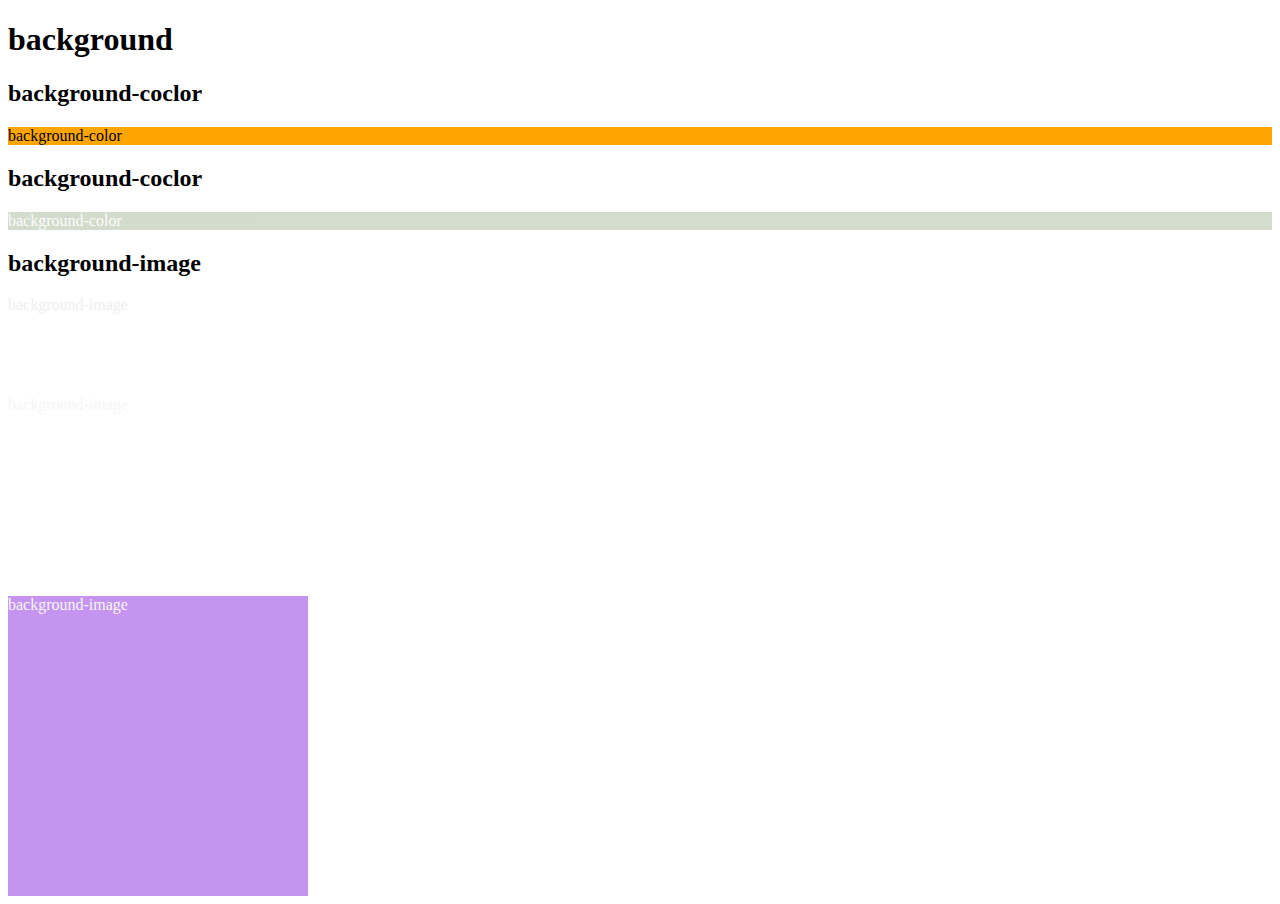
<file: 000_0520-1/index.html>
<!DOCTYPE html>
<html lang="ko">
<head>
    <meta charset="UTF-8">
    <meta name="viewport" content="width=device-width, initial-scale=1.0">
    <title>0520일 2번째 파일</title>
</head>
<body>
    <h1>background</h1>


    <h2>background-coclor</h2>
    <div class="bg1">background-color</div>
    <style>
        .bg1{
            background-color: orange;
        }
    </style>

    <h2>background-coclor</h2>
    <div class="bg2">background-color</div>
    <style>
        .bg2{
            background-color: rgb(40, 80, 5);
            color: #eee;
            opacity: 20%;
        }

    </style>
    <h2>background-image</h2>
    <div class="box1">background-image</div>
    <style>
        .box1{
            background-image: url(https://images.unsplash.com/photo-1715588561967-6d413b6690bf?w=500&auto=format&fit=crop&q=60&ixlib=rb-4.0.3&ixid=M3wxMjA3fDB8MHxlZGl0b3JpYWwtZmVlZHwyfHx8ZW58MHx8fHx8);
            background-repeat: no-repeat;
            color: #eee;
            opacity: 1;
            height: 100px;
        }

    </style>
    <div class="box2">background-image</div>
    <style>
        .box2{
            background-image: url(https://images.unsplash.com/photo-1715588561967-6d413b6690bf?w=500&auto=format&fit=crop&q=60&ixlib=rb-4.0.3&ixid=M3wxMjA3fDB8MHxlZGl0b3JpYWwtZmVlZHwyfHx8ZW58MHx8fHx8);
            color: #eee;
            opacity: 0.5;
            width: 200px;
            height: 200px;
            background-position: 20% 30%;
            background-repeat: no-repeat;
        }

    </style>
    <div class="box3">background-image</div>
    <style>
        .box3{
            background-color: blueviolet;
            background-image: url(https://tpc.googlesyndication.com/simgad/1675980580533340206);
            color: #eee;
            opacity: 0.5;
            width: 300px;
            height: 300px;
            background-size: 100%;
            background-repeat: no-repeat;
        }

    </style>




</body>
</html>
</file>
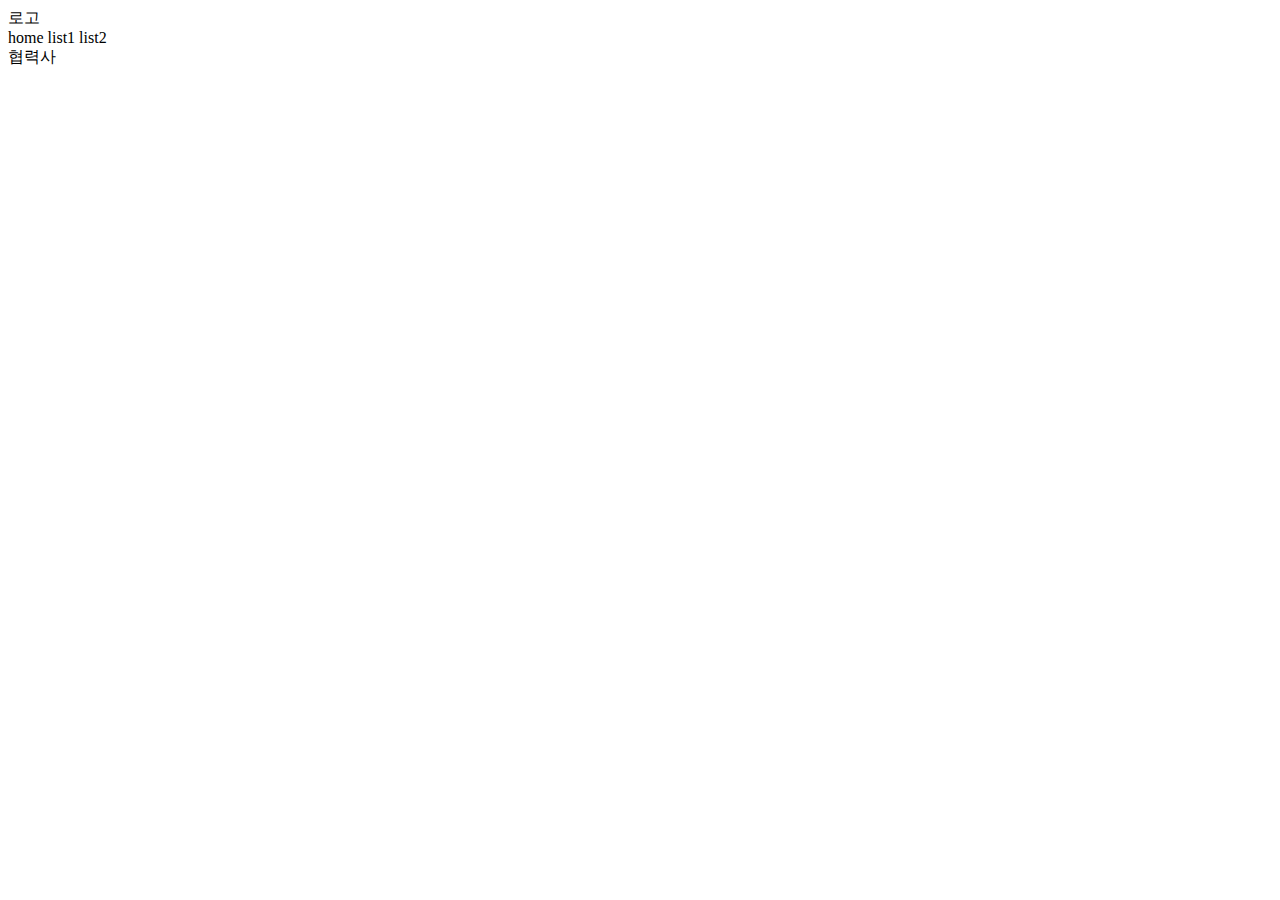
<file: 001_Orange/index.html>
<!DOCTYPE html>
<html lang="ko">
<head>
    <meta charset="UTF-8">
    <meta name="viewport" content="width=device-width, initial-scale=1.0">
    <title>Orange</title>
</head>
<body>
    <header>
        <div>로고</div>
        <nav>
            <a>home</a>
            <a>list1</a>
            <a>list2</a>
        </nav>
    </header>
    <div>

    </div>

</body>
<footer>
    <div>협력사</div>
</footer>
</html>
</file>
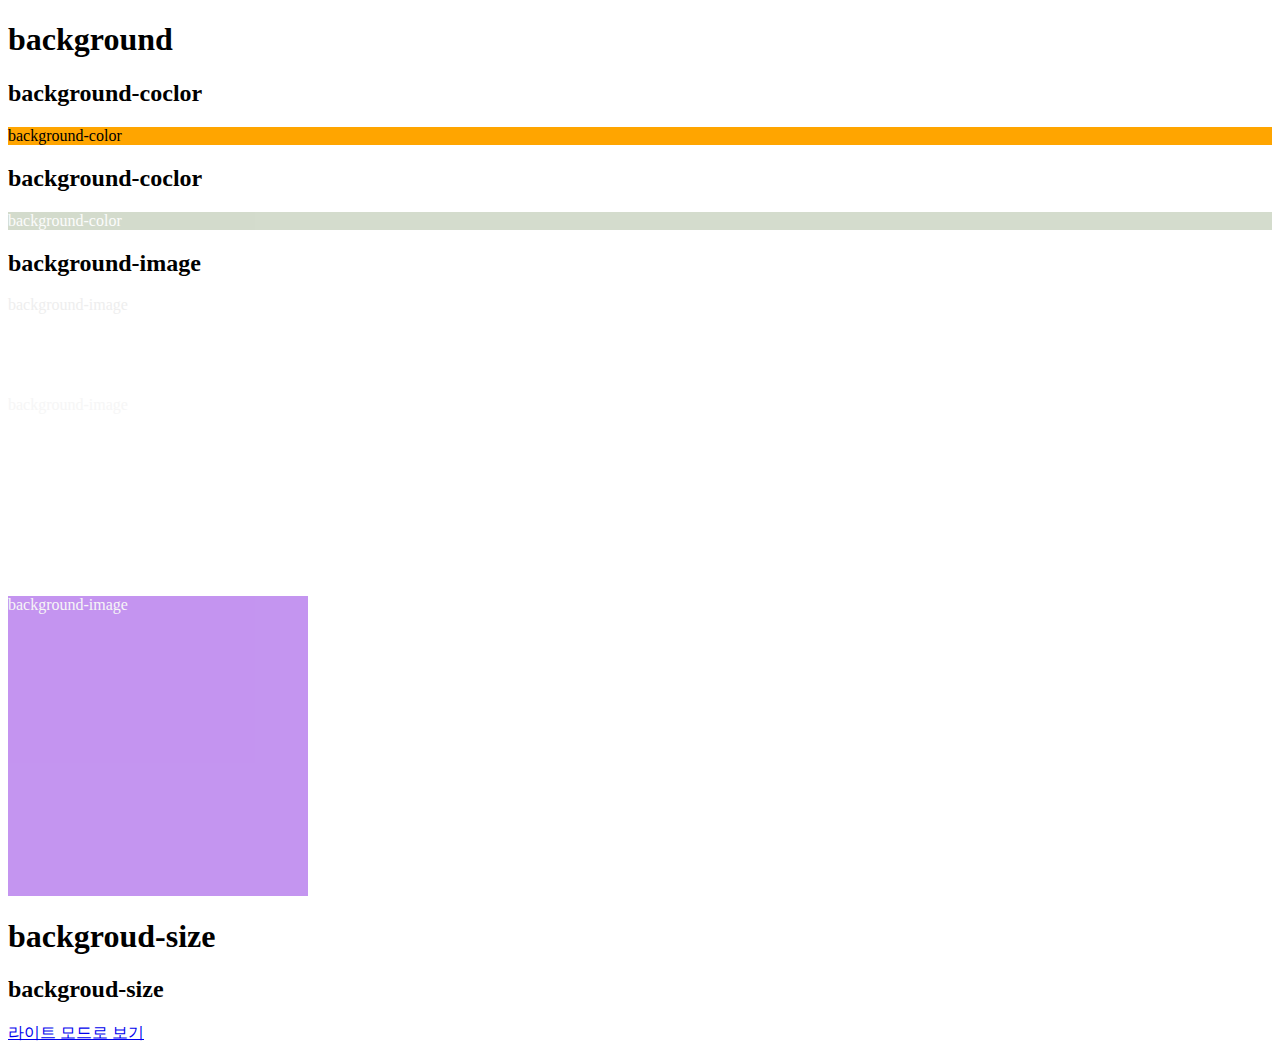
<file: 000_수업/000_0520-1/index.html>
<!DOCTYPE html>
<html lang="ko">
<head>
    <meta charset="UTF-8">
    <meta name="viewport" content="width=device-width, initial-scale=1.0">
    <title>0520일 2번째 파일</title>
</head>
<body>
    <h1>background</h1>


    <h2>background-coclor</h2>
    <div class="bg1">background-color</div>
    <style>
        .bg1{
            background-color: orange;
        }
    </style>

    <h2>background-coclor</h2>
    <div class="bg2">background-color</div>
    <style>
        .bg2{
            background-color: rgb(40, 80, 5);
            color: #eee;
            opacity: 20%;
        }

    </style>
    <h2>background-image</h2>
    <div class="box1">background-image</div>
    <style>
        .box1{
            background-image: url(https://images.unsplash.com/photo-1715588561967-6d413b6690bf?w=500&auto=format&fit=crop&q=60&ixlib=rb-4.0.3&ixid=M3wxMjA3fDB8MHxlZGl0b3JpYWwtZmVlZHwyfHx8ZW58MHx8fHx8);
            background-repeat: no-repeat;
            color: #eee;
            opacity: 1;
            height: 100px;
        }

    </style>
    <div class="box2">background-image</div>
    <style>
        .box2{
            background-image: url(https://images.unsplash.com/photo-1715588561967-6d413b6690bf?w=500&auto=format&fit=crop&q=60&ixlib=rb-4.0.3&ixid=M3wxMjA3fDB8MHxlZGl0b3JpYWwtZmVlZHwyfHx8ZW58MHx8fHx8);
            color: #eee;
            opacity: 0.5;
            width: 200px;
            height: 200px;
            background-position: 20% 30%;
            background-repeat: no-repeat;
        }

    </style>
    <div class="box3">background-image</div>
    <style>
        .box3{
            background-color: blueviolet;
            background-image: url(https://tpc.googlesyndication.com/simgad/1675980580533340206);
            color: #eee;
            opacity: 0.5;
            width: 300px;
            height: 300px;
            background-size: 100%;
            background-repeat: no-repeat;
        }

    </style>
    <h1>backgroud-size</h1>
    <h2>backgroud-size</h2>
    <a href="#" class="box4">라이트 모드로 보기</a>

    




</body>
</html>
</file>
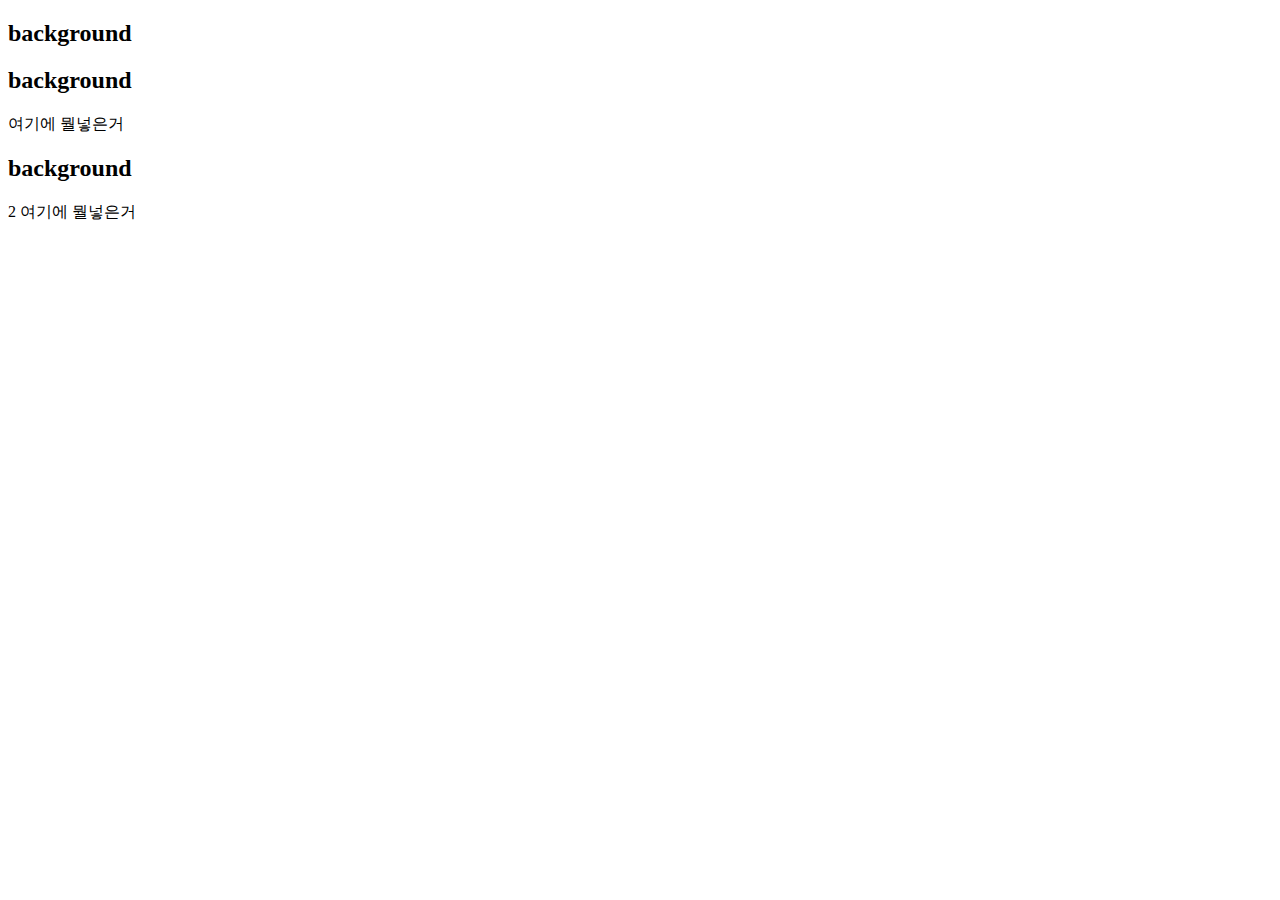
<file: 000_수업/000_0520-1/04_boxmodel.html>
<!DOCTYPE html>
<html lang="ko">
<head>
    <meta charset="UTF-8">
    <meta name="viewport" content="width=device-width, initial-scale=1.0">
    <title>Document</title>
</head>
<body>
    <h2>background</h2>
    <h2>background</h2>
    <div class="box1">
        여기에 뭘넣은거
    </div>
    <style>
        .box1{
            width: 50%;
            height: 20%;
        }
    </style>
    <h2>background</h2>
    <div class="box1">2
        여기에 뭘넣은거
    </div>
    <style>
        .box2{
            height: 200px;
            background: lightgoldenrodyellow;
            max-width: 1280px;
            min-width: 360px;
            margin: 0 auto;

        }
    </style>
    <br><br>
<iframe width="260" height="200" src="https://www.youtube.com/embed/rZVE_mVf2qQ?si=MsWiSMzGbLHKZUM4" title="YouTube video player" frameborder="0" allow="accelerometer; autoplay; clipboard-write; encrypted-media; gyroscope; picture-in-picture; web-share" referrerpolicy="strict-origin-when-cross-origin" allowfullscreen></iframe>



</body>
</html>
</file>
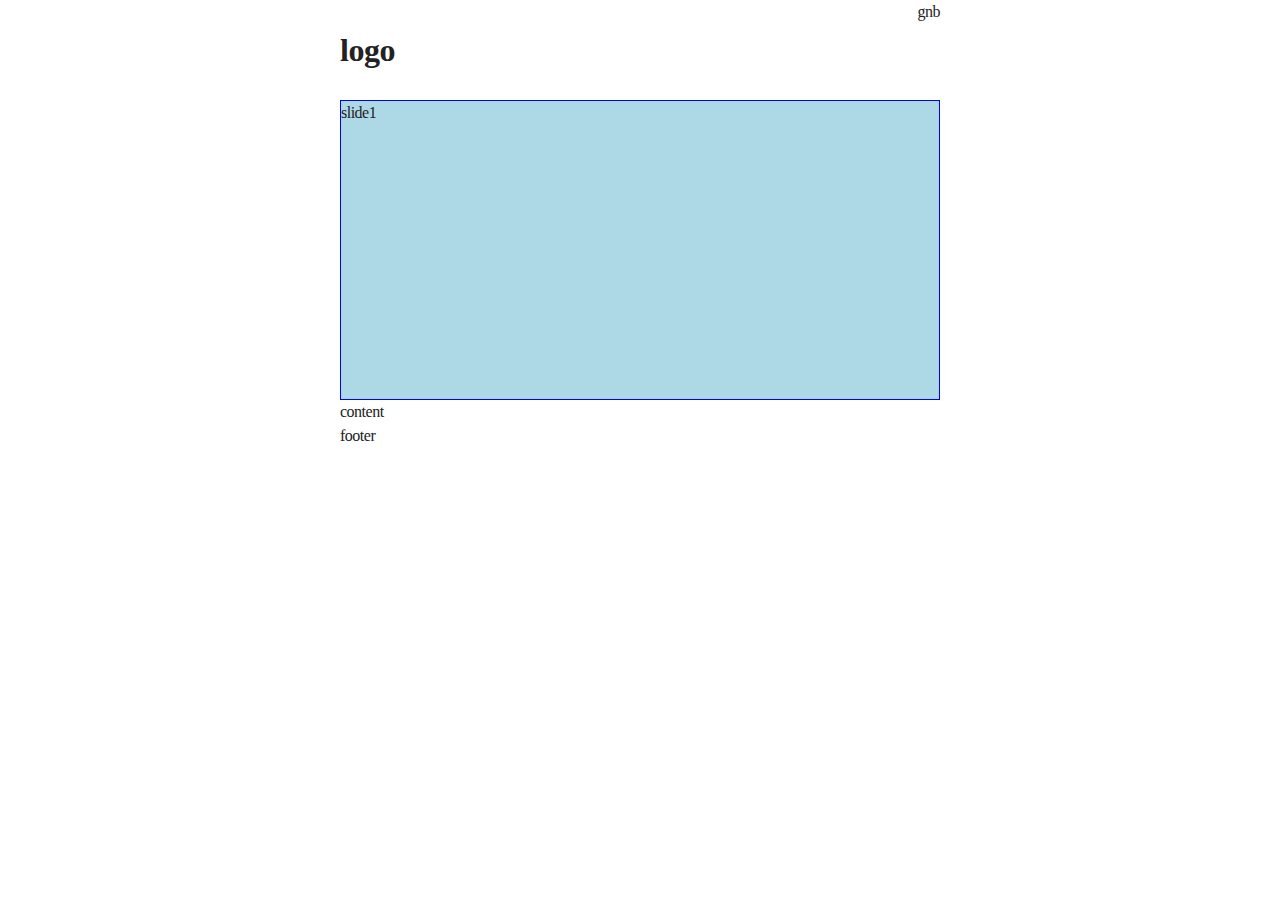
<file: 000_수업/0523/05-webdesign.html>
<!DOCTYPE html>
<html lang="en">
    <head>
        <meta charset="UTF-8" />
        <meta name="viewport" content="width=device-width, initial-scale=1.0" />
        <title>Document</title>
        <link rel="stylesheet" href="./css/style_web.css" />
    </head>
    <body>
        <!-- 가로 1200px, 가운데 정렬 -->
        <div class="wrap">
            <!-- header -->
            <header>
                <h1>
                    <a href="#">logo</a>
                </h1>
                <nav>gnb</nav>
            </header>
            <!-- slide -->
            <div class="slide">
                <ul>
                    <li>slide1</li>
                    <li>slide2</li>
                    <li>slide3</li>
                </ul>
            </div>
            <!-- content -->
            <main>content</main>
            <!-- footer -->
            <footer>footer</footer>
        </div>
    </body>
</html>
</file>
<file: 000_수업/0523/css/style_web.css>
/* 여기부터새로 */

* {
    margin: 0;
    padding: 0;
    box-sizing: border-box;
    text-decoration: none;
    color: #222;
    line-height: 1.5;
    letter-spacing: -0.5px;
    list-style: none;
}

.wrap {
    width: 600px;
    /* block 요소, 나 자신을 가운데 정렬하고 싶을 때 */
    margin: 0 auto;
}

header {
    position: relative;
    z-index: 1000;
    display: flex;
    justify-content: space-between;
    height: 100px;
    /* background: lightgray; */
}
header h1 {
    display: flex;
}
header h1 a {
    display: flex;
    align-items: center;
}
#gnb {
    display: flex;
    align-items: center;
}
#gnb .depth1 {
    display: flex;
}
#gnb .depth1 > li {
    position: relative;
}
#gnb .depth1 > li > a {
    position: relative;
    display: flex;
    align-items: center;
    height: 100px;
    padding: 0 20px;
}
#gnb .depth1 > li:hover > a::after {
    content: '';
    position: absolute;
    bottom: 0;
    left: 0;
    display: block;
    width: 100%;
    height: 2px;
    background: red;
}
#gnb .depth1 > li:hover > a {
    color: red;
    font-weight: bold;
    /* border-bottom: 2px solid red; */
}
/* 모든 메뉴 다 보이게... */
/* #gnb .depth1:hover > li .depth2 { */
/* li 각각에 보이게... */
#gnb .depth1 > li:hover .depth2 {
    display: block;
}
#gnb .depth2 {
    display: none;
    position: absolute;
    top: 100px;
    left: 0;
    width: 100%;
    background: #fff;
}
#gnb .depth2 li a {
    display: block;
    padding: 5px 0;
    font-size: 14px;
    text-align: center;
}
#gnb .depth2 li a:hover {
    color: red;
}

/* slide */
.slide {
    overflow: hidden;
    position: relative;
    height: 300px;
    background: lightblue;
}
.slide ul {
    position: absolute;
    top: 0;
    left: 0;
    display: flex;
    width: 300%;
}
.slide ul li {
    width: 100%;
    height: 300px;
    border: 1px solid blue;
}

/* contents */
main {
    display: flex;
    justify-content: space-between;
    gap: 20px;
}
main section {
    /* flex-grow: 1;
    flex-shrink: 1;
    flex-basis: 0; */
    flex: 1 1 0;
    /* width: 32%; */
    height: 300px;
    border: 1px solid red;
}
footer {
    display: flex;
    justify-content: space-between;
}
footer div {
    width: 15%;
    height: 100px;
}
footer .copyright {
    width: 60%;
}

#layerPop {
    display: none;
    /* display: flex;
    justify-content: center;
    align-items: center; */
    /* fix도 기준 될 수 있음 */
    position: fixed;
    top: 0;
    left: 0;
    right: 0;
    bottom: 0;
    /* width: 100%;
    height: 100%; */
    background: rgba(0, 0, 0, 0.5);
    /* background: #000;
    opacity: 0.5; */
}
#layerPop .layer {
    display: flex;
    flex-direction: column;
    gap: 20px;
    position: absolute;
    top: 50%;
    left: 50%;
    transform: translate(-50%, -50%);
    /* margin: -150px 0 0 -250px; */
    width: 500px;
    height: 300px;
    padding: 40px;
    background: #fff;
    border-radius: 20px;
}
#layerPop .layer h2 {
    text-align: center;
}
#layerPop .layer p {
    overflow: auto;
    flex: 1;
    max-height: 110px;
}
#layerPop .layer button {
    width: 100px;
    height: 30px;
    margin: 0 auto;
    background: #333;
    color: #fff;
    border: none;
    cursor: pointer;
}
</file>
